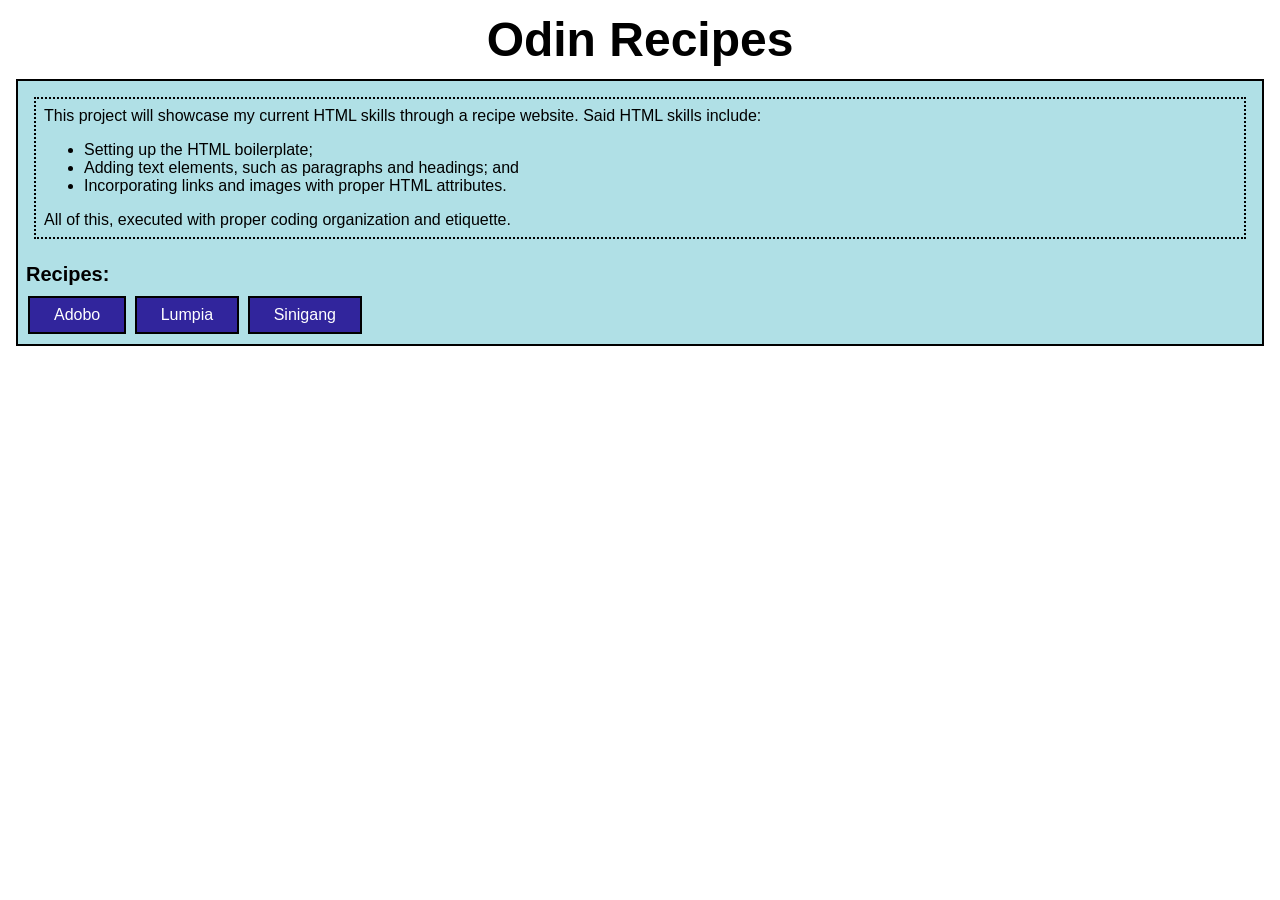
<file: index.html>
<!DOCTYPE html>
<html lang="en">
<head>
    <meta charset="UTF-8">
    <title>Home | Odin Recipes</title>
    <link rel="stylesheet" href="styles/index.css">
</head>
<body>
    <h1>Odin Recipes</h1>
    <div class="content">
        <div class="intro">
        <p>This project will showcase my current HTML skills through a recipe website. Said HTML skills include:</p>
        <ul>
            <li>Setting up the HTML boilerplate;</li>
            <li>Adding text elements, such as paragraphs and headings; and</li>
            <li>Incorporating links and images with proper HTML attributes.</li>
        </ul>
        <p>All of this, executed with proper coding organization and etiquette.</p>
        </div>

        <h2>Recipes:</h2>
        <a href="recipes/adobo.html"><button>Adobo</button></a>
        <a href="recipes/lumpia.html"><button>Lumpia</button></a>
        <a href="recipes/sinigang.html"><button>Sinigang</button></a>
        
</body>
</html>
</file>
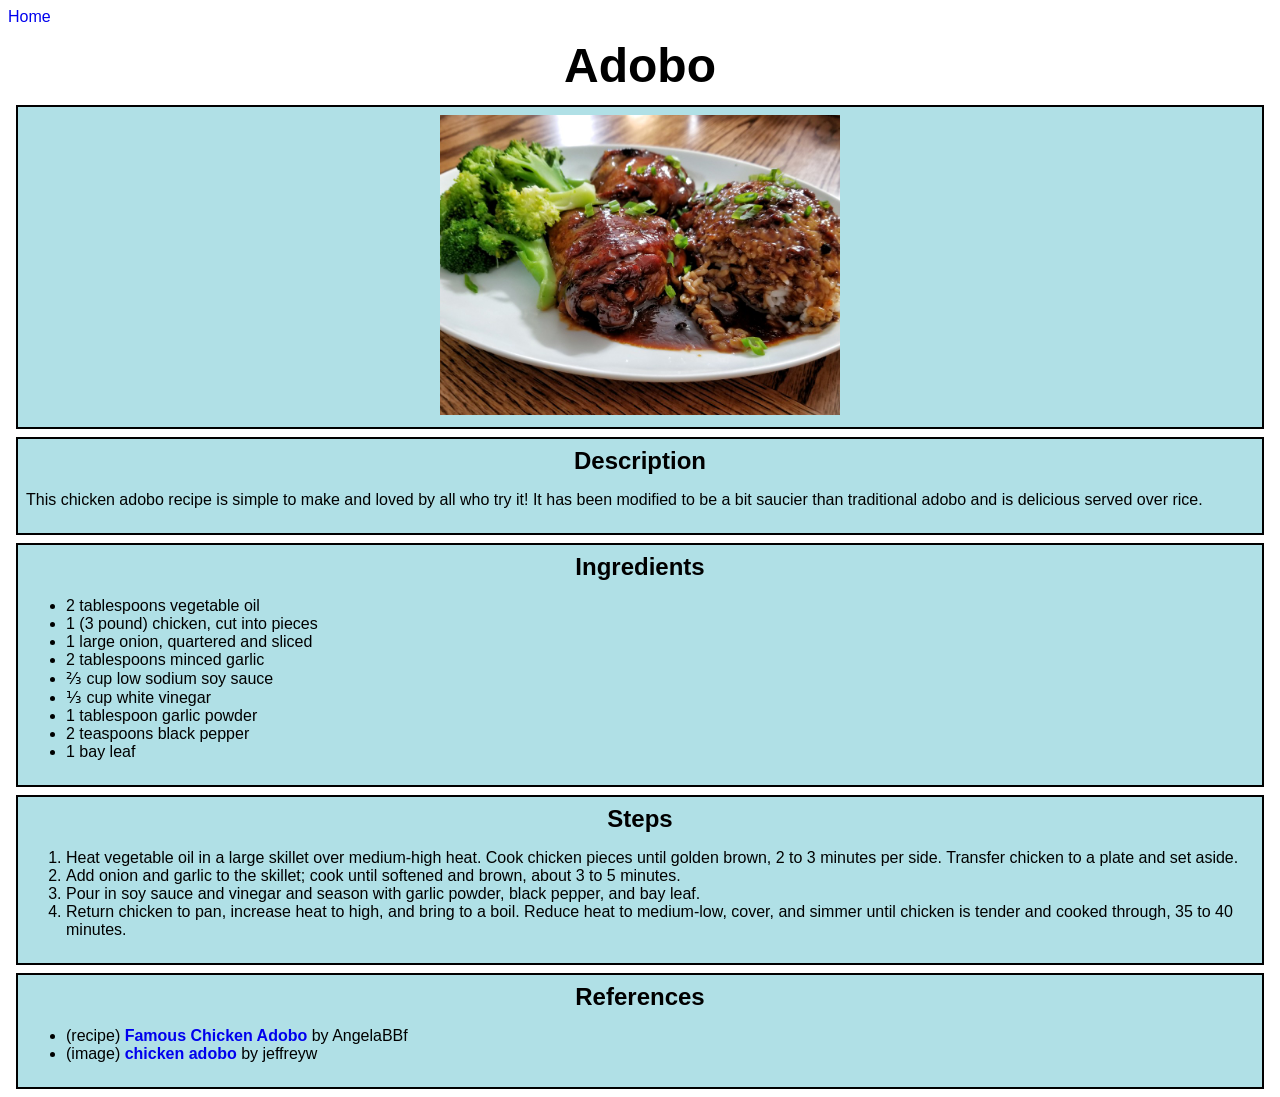
<file: recipes/adobo.html>
<!DOCTYPE html>
<html lang="en">
<head>
    <meta charset="UTF-8">
    <title>Adobo | Odin Recipes</title>
    <link rel="stylesheet" href="../styles/recipes.css">
</head>
<body>
    <a href="../index.html">Home</a>

    <h1>Adobo</h1>

    <div class="img">
    <img src="../img/adobo.jpg" alt="Adobo dish" height="300" width="400">
    </div>

    <div class="desc">
    <h2>Description</h2>
    <p>This chicken adobo recipe is simple to make and loved by all who try it! It has been modified to be a bit saucier than traditional adobo and is delicious served over rice.</p>
    </div>

    <div class="ingredients">
    <h2>Ingredients</h2>
    <ul>
        <li>2 tablespoons vegetable oil</li>
        <li>1 (3 pound) chicken, cut into pieces</li>
        <li>1 large onion, quartered and sliced</li>
        <li>2 tablespoons minced garlic</li>
        <li>⅔ cup low sodium soy sauce</li>
        <li>⅓ cup white vinegar</li>
        <li>1 tablespoon garlic powder</li>
        <li>2 teaspoons black pepper</li>
        <li>1 bay leaf</li>
    </ul>
    </div>

    <div class="steps">
    <h2>Steps</h2>
    <ol>
        <li>Heat vegetable oil in a large skillet over medium-high heat. Cook chicken pieces until golden brown, 2 to 3 minutes per side. Transfer chicken to a plate and set aside.</li>
        <li>Add onion and garlic to the skillet; cook until softened and brown, about 3 to 5 minutes.</li>
        <li>Pour in soy sauce and vinegar and season with garlic powder, black pepper, and bay leaf.</li>
        <li>Return chicken to pan, increase heat to high, and bring to a boil. Reduce heat to medium-low, cover, and simmer until chicken is tender and cooked through, 35 to 40 minutes.</li>
    </ol>
    </div>

    <div class="ref">
    <h2>References</h2>
    <ul>
        <li>(recipe) <a href="https://www.allrecipes.com/recipe/128699/famous-chicken-adobo/" target="_blank" rel="noreferrer">Famous Chicken Adobo</a> by AngelaBBf</li>
        <li>(image) <a href="https://www.flickr.com/photos/jeffreyww/25671412048" target="_blank" rel="noreferrer">chicken adobo</a> by jeffreyw</li>
    </ul>
    </div>
</body>
</html>
</file>
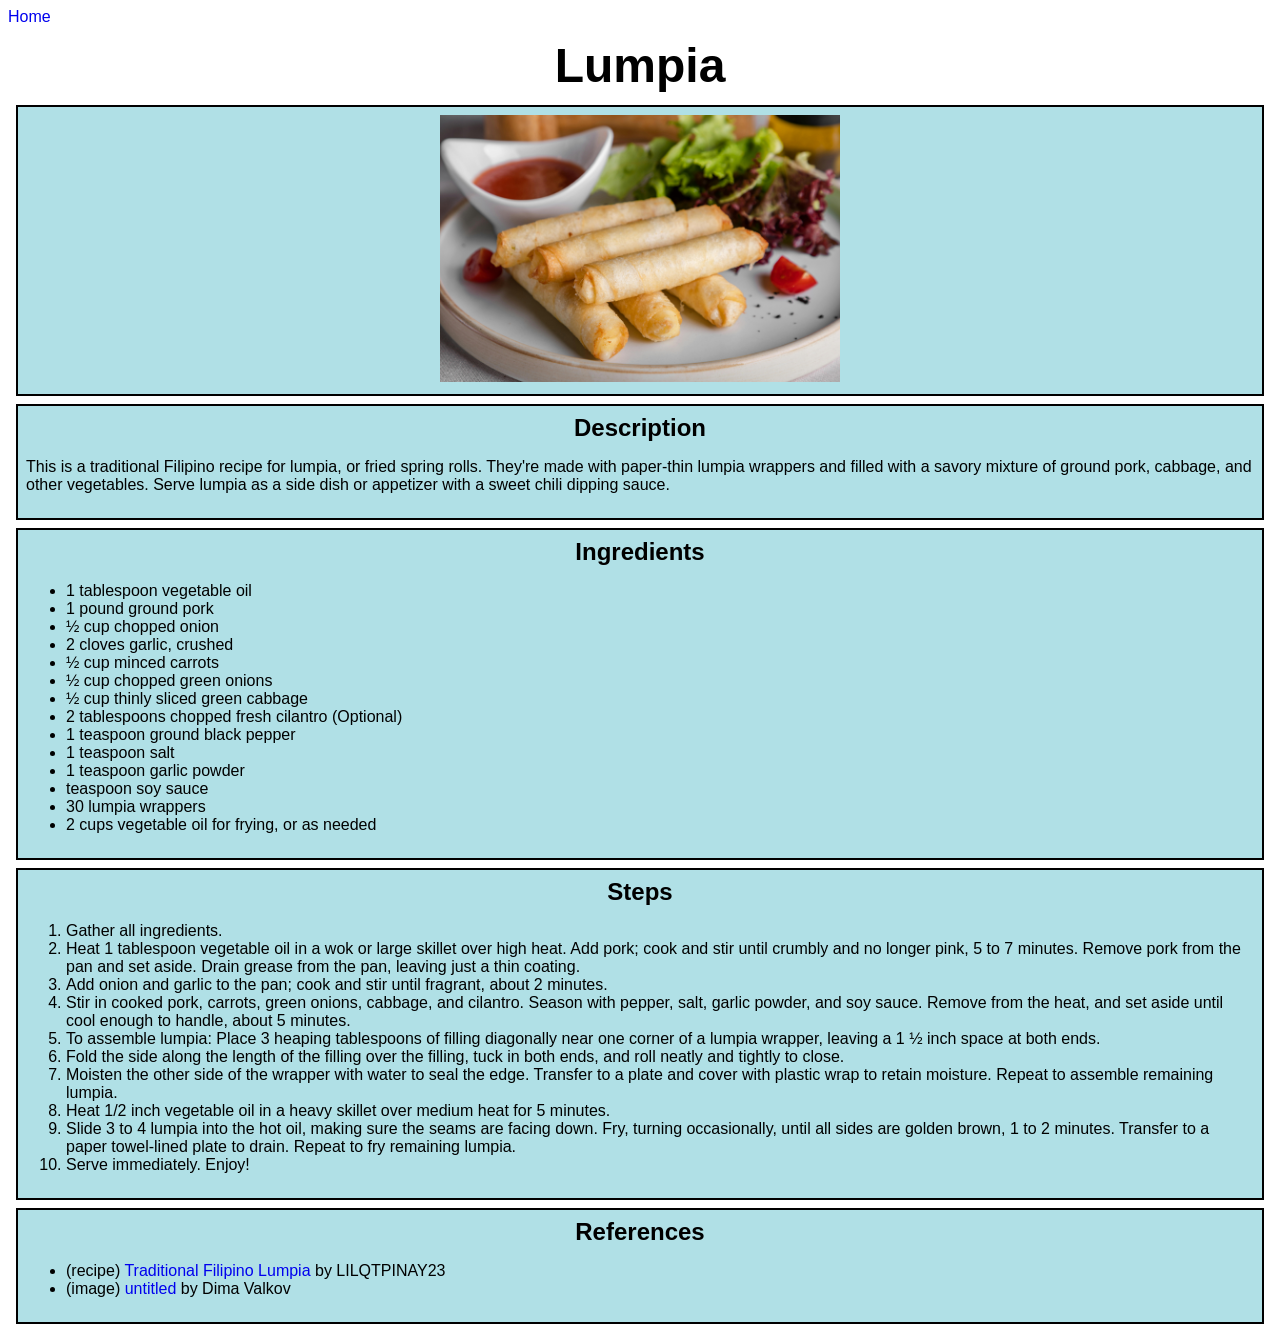
<file: recipes/lumpia.html>
<!DOCTYPE html>
<html lang="en">
<head>
    <meta charset="UTF-8">
    <title>Lumpia | Odin Recipes</title>
    <link rel="stylesheet" href="../styles/recipes.css">
</head>
<body>
    <a href="../index.html">Home</a>

    <h1>Lumpia</h1>

    <div class="img">
    <img src="../img/lumpia.jpg" alt="Lumpia dish" height="200" width="300">
    </div>

    <div class="desc">
    <h2>Description</h2>
    <p>This is a traditional Filipino recipe for lumpia, or fried spring rolls. They're made with paper-thin lumpia wrappers and filled with a savory mixture of ground pork, cabbage, and other vegetables. Serve lumpia as a side dish or appetizer with a sweet chili dipping sauce.</p>
    </div>

    <div class="ingredients">
    <h2>Ingredients</h2>
    <ul>
        <li>1 tablespoon vegetable oil</li>
        <li>1 pound ground pork</li>
        <li>½ cup chopped onion</li>
        <li>2 cloves garlic, crushed</li>
        <li>½ cup minced carrots</li>
        <li>½ cup chopped green onions</li>
        <li>½ cup thinly sliced green cabbage</li>
        <li>2 tablespoons chopped fresh cilantro (Optional)</li>
        <li>1 teaspoon ground black pepper</li>
        <li>1 teaspoon salt</li>
        <li>1 teaspoon garlic powder</li>
        <li> teaspoon soy sauce</li>
        <li>30 lumpia wrappers</li>
        <li>2 cups vegetable oil for frying, or as needed</li>
    </ul>
    </div>

    <div class="steps">
    <h2>Steps</h2>
    <ol>
        <li>Gather all ingredients.</li>
        <li>Heat 1 tablespoon vegetable oil in a wok or large skillet over high heat. Add pork; cook and stir until crumbly and no longer pink, 5 to 7 minutes. Remove pork from the pan and set aside. Drain grease from the pan, leaving just a thin coating.</li>
        <li>Add onion and garlic to the pan; cook and stir until fragrant, about 2 minutes.</li>
        <li>Stir in cooked pork, carrots, green onions, cabbage, and cilantro. Season with pepper, salt, garlic powder, and soy sauce. Remove from the heat, and set aside until cool enough to handle, about 5 minutes.</li>
        <li>To assemble lumpia: Place 3 heaping tablespoons of filling diagonally near one corner of a lumpia wrapper, leaving a 1 ½ inch space at both ends.</li>
        <li>Fold the side along the length of the filling over the filling, tuck in both ends, and roll neatly and tightly to close.</li>
        <li>Moisten the other side of the wrapper with water to seal the edge. Transfer to a plate and cover with plastic wrap to retain moisture. Repeat to assemble remaining lumpia.</li>
        <li>Heat 1/2 inch vegetable oil in a heavy skillet over medium heat for 5 minutes.</li>
        <li>Slide 3 to 4 lumpia into the hot oil, making sure the seams are facing down. Fry, turning occasionally, until all sides are golden brown, 1 to 2 minutes. Transfer to a paper towel-lined plate to drain. Repeat to fry remaining lumpia.</li>
        <li>Serve immediately. Enjoy!</li>
    </ol>
    </div>

    <div class="references">
    <h2>References</h2>
    <ul>
        <li>(recipe) <a href="https://www.allrecipes.com/recipe/35151/traditional-filipino-lumpia/" target="_blank" rel="noreferrer">Traditional Filipino Lumpia</a> by LILQTPINAY23</li>
        <li>(image) <a href="http://pexels.com/photo/spring-rolls-on-white-ceramic-plate-4001867/" target="_blank" rel="noreferrer">untitled</a> by Dima Valkov</li>
    </ul>
    </div>

    <!-- <h6>Reference: <a href=""></a></h6> (old version) -->
</body>
</html>
</file>
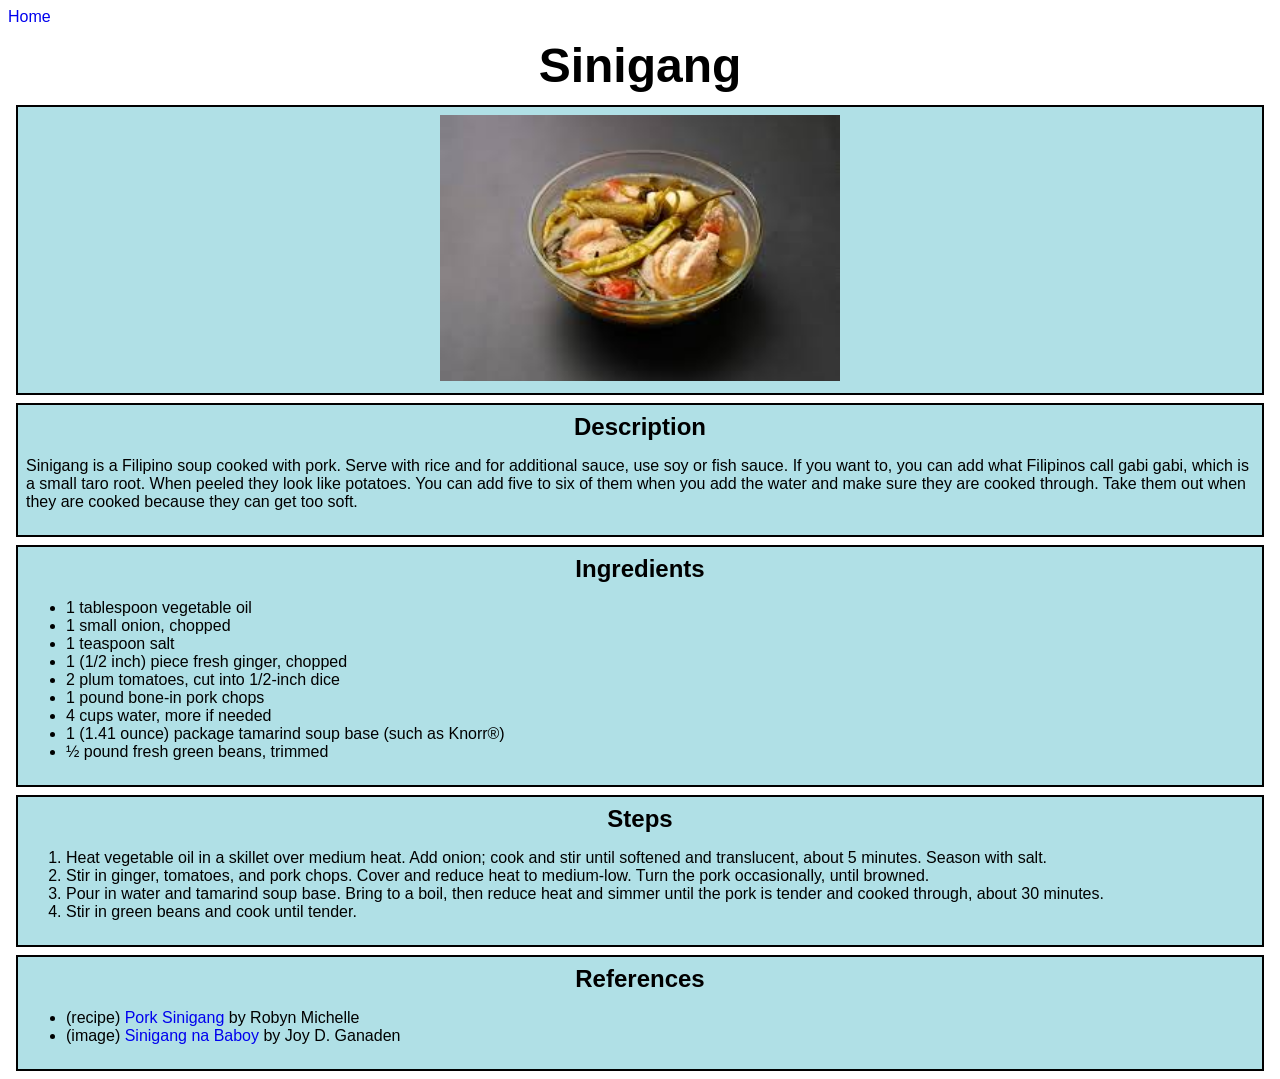
<file: recipes/sinigang.html>
<!DOCTYPE html>
<html lang="en">
<head>
    <meta charset="UTF-8">
    <title>Sinigang | Odin Recipes</title>
    <link rel="stylesheet" href="../styles/recipes.css">
</head>
<body>
    <a href="../index.html">Home</a>

    <h1>Sinigang</h1>

    <div class="img">
    <img src="../img/sinigang.jpg" alt="Sinigang dish" height="400" width="600">
    </div>

    <div class="description">
    <h2>Description</h2>
    <p>Sinigang is a Filipino soup cooked with pork. Serve with rice and for additional sauce, use soy or fish sauce. If you want to, you can add what Filipinos call gabi gabi, which is a small taro root. When peeled they look like potatoes. You can add five to six of them when you add the water and make sure they are cooked through. Take them out when they are cooked because they can get too soft.</p>
    </div>

    <div class="ingredients">
    <h2>Ingredients</h2>
    <ul>
        <li>1 tablespoon vegetable oil</li>
        <li>1 small onion, chopped</li>
        <li>1 teaspoon salt</li>
        <li>1 (1/2 inch) piece fresh ginger, chopped</li>
        <li>2 plum tomatoes, cut into 1/2-inch dice</li>
        <li>1 pound bone-in pork chops</li>
        <li>4 cups water, more if needed</li>
        <li>1 (1.41 ounce) package tamarind soup base (such as Knorr®)</li>
        <li>½ pound fresh green beans, trimmed</li>
    </ul>
    </div>

    <div class="steps">
    <h2>Steps</h2>
    <ol>
        <li>Heat vegetable oil in a skillet over medium heat. Add onion; cook and stir until softened and translucent, about 5 minutes. Season with salt.</li>
        <li>Stir in ginger, tomatoes, and pork chops. Cover and reduce heat to medium-low. Turn the pork occasionally, until browned.</li>
        <li>Pour in water and tamarind soup base. Bring to a boil, then reduce heat and simmer until the pork is tender and cooked through, about 30 minutes.</li>
        <li>Stir in green beans and cook until tender.</li>
    </ol>
    </div>

    <div class="references">
    <h2>References</h2>
    <ul>
        <li>(recipe) <a href="https://www.allrecipes.com/recipe/204958/pork-sinigang/" target="_blank" rel="noreferrer">Pork Sinigang</a> by Robyn Michelle</li>
        <li>(image) <a href="https://commons.wikimedia.org/wiki/File:Sinigang_na_Baboy_DSCF4234.jpg" target="_blank" rel="noreferrer">Sinigang na Baboy</a> by Joy D. Ganaden</li>
    </ul>
</body>
</html>
</file>
<file: styles/index.css>
* {
    box-sizing: border-box;
}

body {
    font-family: sans-serif;
}

h1 {
    margin: 12px 0;
    font-size: 48px;
    text-align: center;
}

h2 {
    margin: 8px 0;
    font-size: 20px;
}

.intro {
    padding: 8px;
    border: 2px dotted black;
    margin: 8px 8px 24px;
    font-size: 16px;
}

p {
    margin: 0;
}

.content {
    background-color: powderblue;
    padding: 8px;
    border: 2px solid;
    margin: 8px;
}

button {
    display: inline-block;
    background-color: rgb(49, 37, 156);
    color: white;
    border: 2px solid black;
    padding: 8px 24px;
    margin: 2px;
    cursor: pointer;
    font-size: 16px;
}
</file>
<file: styles/recipes.css>
* {
    box-sizing: border-box;
}

body {
    font-family: sans-serif;
}

img {
    width: 400px;
    height: auto;
}

h1 {
    margin: 12px 0;
    font-size: 48px;
    text-align: center;
}

body div {
    padding: 8px;
    border: 2px solid black;
    margin: 8px;
    background-color: powderblue;
}

.img {
    text-align: center;
}

body h2 {
    text-align: center;
    margin: 0px;
}

a {
    text-decoration: none;
}

.ref a {
    font-weight: 800;
}
</file>
